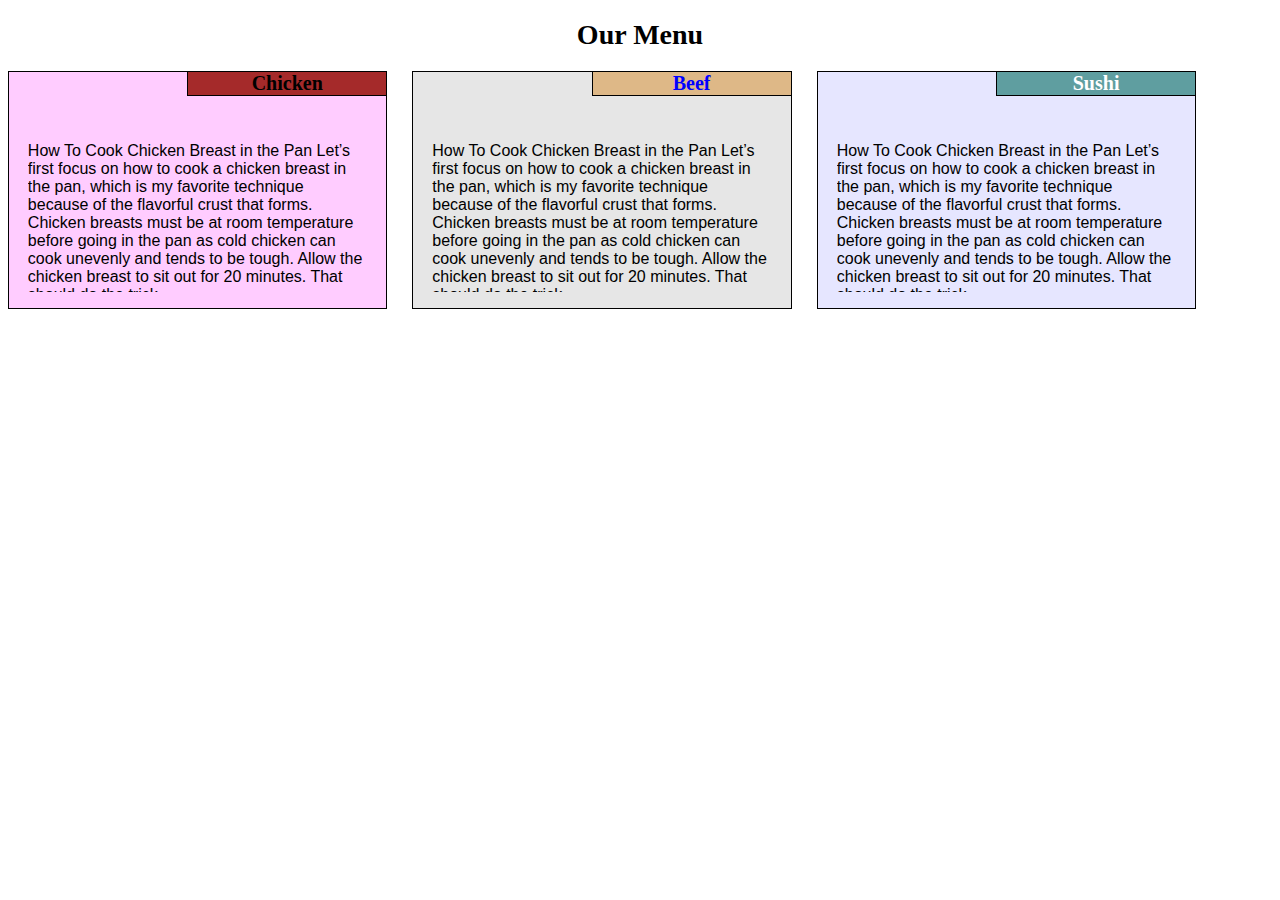
<file: module2-solution/index.html>
<!doctype html>
<html lang="en">
  <head>
    <meta charset="utf-8">
    <meta name="viewport" content="width=device-width, initial-scale=1">
    <title>Menue</title>
    <link rel="stylesheet" href="css/styles.css">

  </head>
<body>


<h1>Our Menu</h1>

<div class="row">
  <div class="col-lg-4 col-md-6 col-sm-12" id="b1">
    <h2 id="h1">Chicken</h2>
    <p>How To Cook Chicken Breast in the Pan 
    Let’s first focus on how to cook a chicken breast in the pan, which is my favorite technique because of the flavorful crust that forms. Chicken breasts must be at room temperature before going in the pan as cold chicken can cook unevenly and tends to be tough. Allow the chicken breast to sit out for 20 minutes. That should do the trick. </p>


  </div>



  <div class="col-lg-4 col-md-6 col-sm-12" id="b2">
    <h2 id="h2">Beef</h2>
    <p>How To Cook Chicken Breast in the Pan 
    Let’s first focus on how to cook a chicken breast in the pan, which is my favorite technique because of the flavorful crust that forms. Chicken breasts must be at room temperature before going in the pan as cold chicken can cook unevenly and tends to be tough. Allow the chicken breast to sit out for 20 minutes. That should do the trick. </p>

  </div>



  <div class="col-lg-4 col-md-12 col-sm-12" id="b3">
    <h2 id="h3">Sushi</h2>
    <p>How To Cook Chicken Breast in the Pan 
    Let’s first focus on how to cook a chicken breast in the pan, which is my favorite technique because of the flavorful crust that forms. Chicken breasts must be at room temperature before going in the pan as cold chicken can cook unevenly and tends to be tough. Allow the chicken breast to sit out for 20 minutes. That should do the trick. </p>
  </div>

  <div> <span id="dummy"> space </span> </div>

</div>


</body>
</html>
</file>
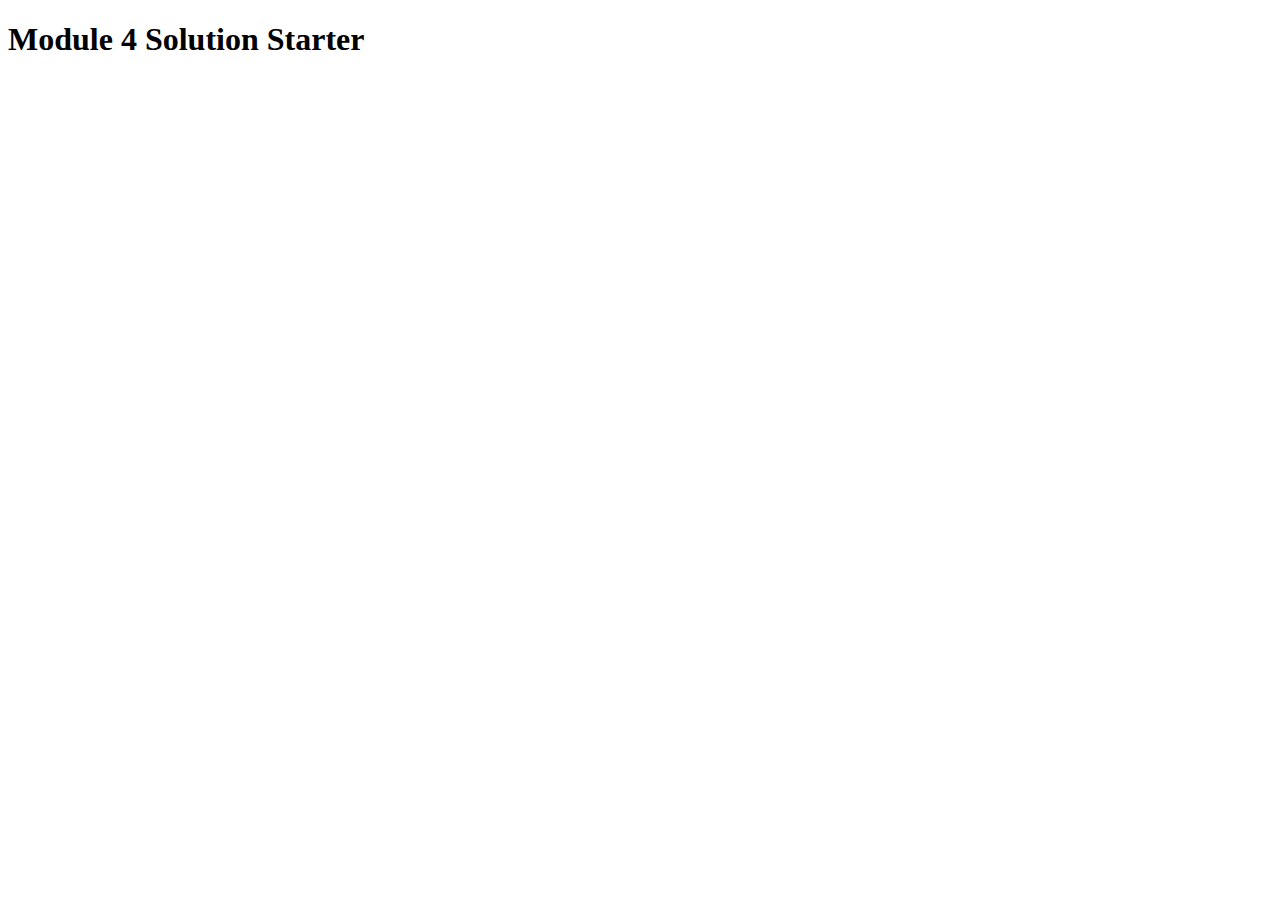
<file: module4-solution/index.html>
<!DOCTYPE html>
<html>
<head>
  <meta charset="utf-8">
  <title>Module 4 Solution Starter</title>
  <script src="SpeakHello.js"></script>
  <script src="SpeakGoodBye.js"></script>
  <script src="script.js"></script>
</head>
<body>
  <h1>Module 4 Solution Starter</h1>
</body>
</html>
</file>
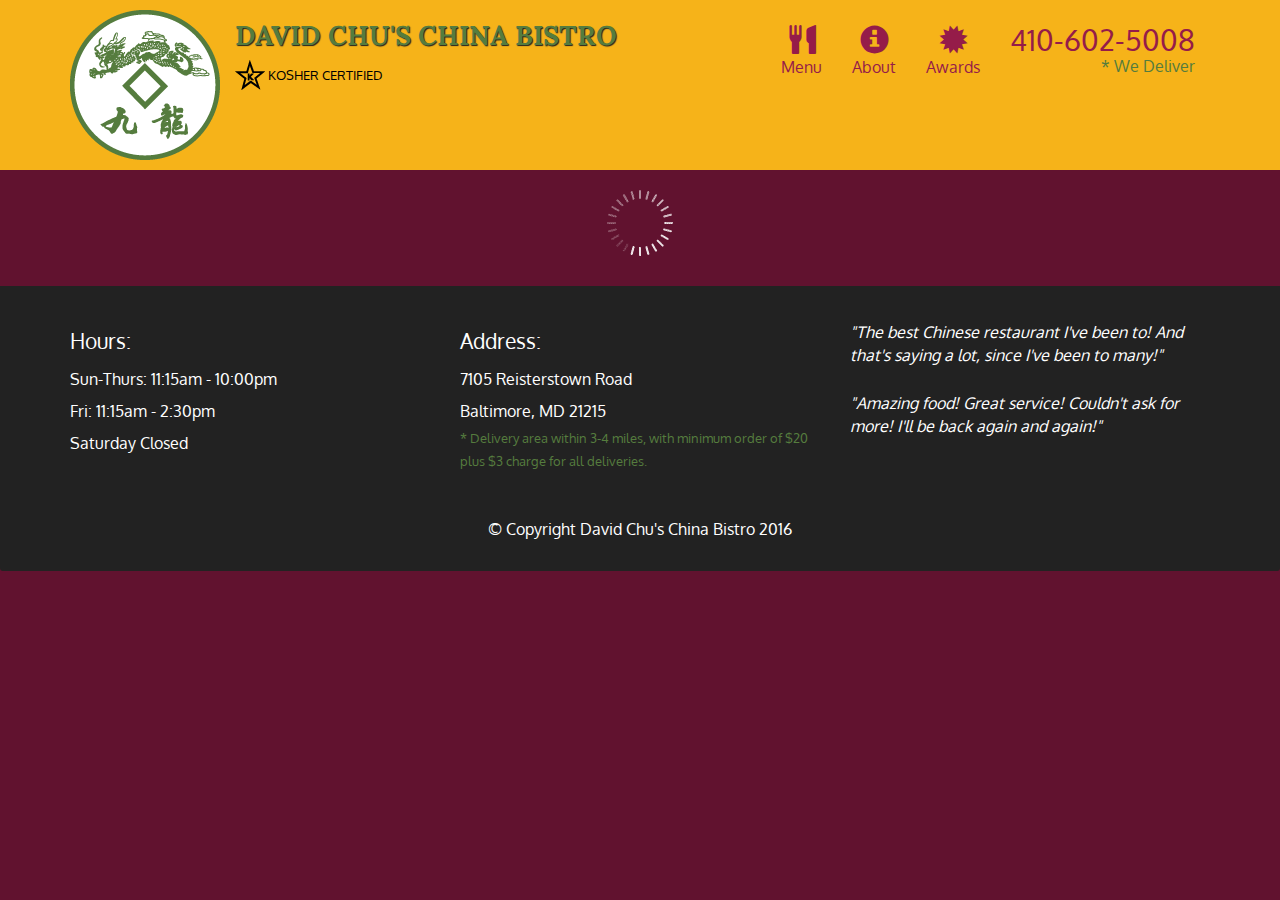
<file: module5-solution/index.html>
<!doctype html>
<html lang="en">
  <head>
    <meta charset="utf-8">
    <meta http-equiv="X-UA-Compatible" content="IE=edge">
    <meta name="viewport" content="width=device-width, initial-scale=1">
    <title>David Chu's China Bistro</title>
    <link rel="stylesheet" href="css/bootstrap.min.css">
    <link rel="stylesheet" href="css/styles.css">
    <link href='https://fonts.googleapis.com/css?family=Oxygen:400,300,700' rel='stylesheet' type='text/css'>
    <link href='https://fonts.googleapis.com/css?family=Lora' rel='stylesheet' type='text/css'>
  </head>
<body>
  <header>
    <nav id="header-nav" class="navbar navbar-default">
      <div class="container">
        <div class="navbar-header">
          <a href="index.html" class="pull-left visible-md visible-lg">
            <div id="logo-img" alt="Logo image"></div>
          </a>

          <div class="navbar-brand">
            <a href="index.html"><h1>David Chu's China Bistro</h1></a>
            <p>
              <img src="images/star-k-logo.png" alt="Kosher certification">
              <span>Kosher Certified</span>
            </p>
          </div>

          <button id="navbarToggle" type="button" class="navbar-toggle collapsed" data-toggle="collapse" data-target="#collapsable-nav" aria-expanded="false">
            <span class="sr-only">Toggle navigation</span>
            <span class="icon-bar"></span>
            <span class="icon-bar"></span>
            <span class="icon-bar"></span>
          </button>
        </div>
        
        <div id="collapsable-nav" class="collapse navbar-collapse">
           <ul id="nav-list" class="nav navbar-nav navbar-right">
            <li id="navHomeButton" class="visible-xs active">
              <a href="index.html">
                <span class="glyphicon glyphicon-home"></span> Home</a>
            </li>
            <li id="navMenuButton">
              <a href="#" onclick="$dc.loadMenuCategories();">
                <span class="glyphicon glyphicon-cutlery"></span><br class="hidden-xs"> Menu</a>
            </li>
            <li>
              <a href="#">
                <span class="glyphicon glyphicon-info-sign"></span><br class="hidden-xs"> About</a>
            </li>
            <li>
              <a href="#">
                <span class="glyphicon glyphicon-certificate"></span><br class="hidden-xs"> Awards</a>
            </li>
            <li id="phone" class="hidden-xs">
              <a href="tel:410-602-5008">
                <span>410-602-5008</span></a><div>* We Deliver</div>
            </li>
          </ul><!-- #nav-list -->
        </div><!-- .collapse .navbar-collapse -->
      </div><!-- .container -->
    </nav><!-- #header-nav -->
  </header>

  <div id="call-btn" class="visible-xs">
    <a class="btn" href="tel:410-602-5008">
    <span class="glyphicon glyphicon-earphone"></span>
    410-602-5008
    </a>
  </div>
  <div id="xs-deliver" class="text-center visible-xs">* We Deliver</div>

  <div id="main-content" class="container"></div>

  <footer class="panel-footer">
    <div class="container">
      <div class="row">
        <section id="hours" class="col-sm-4">
          <span>Hours:</span><br>
          Sun-Thurs: 11:15am - 10:00pm<br>
          Fri: 11:15am - 2:30pm<br>
          Saturday Closed
          <hr class="visible-xs">
        </section>
        <section id="address" class="col-sm-4">
          <span>Address:</span><br>
          7105 Reisterstown Road<br>
          Baltimore, MD 21215
          <p>* Delivery area within 3-4 miles, with minimum order of $20 plus $3 charge for all deliveries.</p>
          <hr class="visible-xs">
        </section>
        <section id="testimonials" class="col-sm-4">
          <p>"The best Chinese restaurant I've been to! And that's saying a lot, since I've been to many!"</p>
          <p>"Amazing food! Great service! Couldn't ask for more! I'll be back again and again!"</p>
        </section>
      </div>
      <div class="text-center">&copy; Copyright David Chu's China Bistro 2016</div>
    </div>
  </footer>

  <!-- jQuery (Bootstrap JS plugins depend on it) -->
  <script src="js/jquery-2.1.4.min.js"></script>
  <script src="js/bootstrap.min.js"></script>
  <script src="js/ajax-utils.js"></script>
  <script src="js/script.js"></script>
</body>
</html>
</file>
<file: module2-solution/css/styles.css>
/********** Base styles **********/
* {
  box-sizing: border-box;
/*  margin-left: 15px;
  margin-right: 15px;
  margin-bottom: 15px;  
*/  /*margin: 0;*/
  /*padding: 0;*/
}

h1 {
  margin-bottom: 5px;
  /*color: red;*/
  text-align: center;
  font-size: 1.75em;
}

h2 {
  margin-top: -1px;
  margin-right: -1px;
  margin-bottom: 5px;
  display: block;
  width: 200px;
  background-color: #ffccff;
  border: 1px solid black;
  padding: 0;
  text-align: center;
  position: absolute;
  right: 0;
  font-size: 1.25em;
}

p {
  width: 90%;
  height: 150px;
  margin-right: auto;
  margin-left: auto;
  margin-top: 70px;
  font-family: Helvetica;
  color: black;
  overflow: auto;
}

.row {
  width: 100%;
}

/********** Large devices only **********/
@media (min-width: 992px) {
  .col-lg-1, .col-lg-2, .col-lg-3, .col-lg-4, .col-lg-5, .col-lg-6, .col-lg-7, .col-lg-8, .col-lg-9, .col-lg-10, .col-lg-11, .col-lg-12 {
    float: left;
    border: 1px solid black;
    margin-left: 15px white;
    margin-right: 2%;
    margin-top: 15px;
    /*background-color: #e6e6e6;*/
    position: relative;
  }
  .col-lg-1 {
    width: 8.33%;
  }
  .col-lg-2 {
    width: 16.66%;
  }
  .col-lg-3 {
    width: 25%;
  }
  .col-lg-4 {
    width: 30%;
  }
  .col-lg-5 {
    width: 41.66%;
  }
  .col-lg-6 {
    width: 50%;
  }
  .col-lg-7 {
    width: 58.33%;
  }
  .col-lg-8 {
    width: 66.66%;
  }
  .col-lg-9 {
    width: 74.99%;
  }
  .col-lg-10 {
    width: 83.33%;
  }
  .col-lg-11 {
    width: 91.66%;
  }
  .col-lg-12 {
    width: 100%;
  }
}

/********** Medium devices only **********/
@media (min-width: 768px) and (max-width: 991px) {
  .col-md-1, .col-md-2, .col-md-3, .col-md-4, .col-md-5, .col-md-6, .col-md-7, .col-md-8, .col-md-9, .col-md-10, .col-md-11, .col-md-12 {
    float: left;
    border: 1px solid black;
    margin-left: 1%;
    margin-right: 1%;
    margin-top: 15px;
    /*background-color: #e6e6e6;*/
    position: relative;
  }
  .col-md-1 {
    width: 8.33%;
  }
  .col-md-2 {
    width: 16.66%;
  }
  .col-md-3 {
    width: 25%;
  }
  .col-md-4 {
    width: 33.33%;
  }
  .col-md-5 {
    width: 41.66%;
  }
  .col-md-6 {
    width: 48%;
  }
  .col-md-7 {
    width: 58.33%;
  }
  .col-md-8 {
    width: 66.66%;
  }
  .col-md-9 {
    width: 74.99%;
  }
  .col-md-10 {
    width: 83.33%;
  }
  .col-md-11 {
    width: 91.66%;
  }
  .col-md-12 {
    width: 100%;
  }
}


/********** Mobile devices only **********/
@media (max-width: 767px) {
  .col-sm-1, .col-sm-2, .col-sm-3, .col-sm-4, .col-sm-5, .col-sm-6, .col-sm-7, .col-sm-8, .col-sm-9, .col-sm-10, .col-sm-11, .col-sm-12 {
    float: left;
    border: 1px solid black;
    margin-left: 1%;
    margin-right: 2%;
    margin-top: 15px;
    /*margin-bottom: 15px;*/
    /*background-color: #e6e6e6;*/
    position: relative;
  }
  .col-sm-1 {
    width: 8.33%;
  }
  .col-sm-2 {
    width: 16.66%;
  }
  .col-sm-3 {
    width: 25%;
  }
  .col-sm-4 {
    width: 33.33%;
  }
  .col-sm-5 {
    width: 41.66%;
  }
  .col-sm-6 {
    width: 50%;
  }
  .col-sm-7 {
    width: 58.33%;
  }
  .col-sm-8 {
    width: 66.66%;
  }
  .col-sm-9 {
    width: 74.99%;
  }
  .col-sm-10 {
    width: 83.33%;
  }
  .col-sm-11 {
    width: 91.66%;
  }
  .col-sm-12 {
    width: 98%;
  }
}


#h1 {
  color: black;
  background-color: #A52A2A;
}
#h2 {
  color: blue;
  background-color: #DEB887;
}
#h3 {
  color: white;
  background-color: #5F9EA0;
}

#b1 {
  /*color: black;*/
  background-color: #ffccff;
}
#b2 {
  /*color: blue;*/
  background-color: #e6e6e6;
}
#b3 {
  /*color: white;*/
  background-color: #e6e6ff;
}

#dummy {color:white;}

/*.row {
  margin-bottom: 15px;
}
.row > div {
  border: 2px solid red;
  background-color: gray;
}*/
</file>
<file: module5-solution/css/styles.css>
body {
  font-size: 16px;
  color: #fff;
  background-color: #61122f;
  font-family: 'Oxygen', sans-serif;
}

/** HEADER **/
#header-nav {
  background-color: #f6b319;
  border-radius: 0;
  border: 0;
}

#logo-img {
  background: url('../images/restaurant-logo_large.png') no-repeat;
  width: 150px;
  height: 150px;
  margin: 10px 15px 10px 0;
}

.navbar-brand {
  padding-top: 25px;
}
.navbar-brand h1 { /* Restaurant name */
  font-family: 'Lora', serif;
  color: #557c3e;
  font-size: 1.5em;
  text-transform: uppercase;
  font-weight: bold;
  text-shadow: 1px 1px 1px #222;
  margin-top: 0;
  margin-bottom: 0;
  line-height: .75;
}
.navbar-brand a:hover, .navbar-brand a:focus {
  text-decoration: none;
}
.navbar-brand p { /* Kosher cert */
  color: #000;
  text-transform: uppercase;
  font-size: .7em;
  margin-top: 15px;
}
.navbar-brand p span { /* Star-K */
  vertical-align: middle;
}

#nav-list {
  margin-top: 10px;
}
#nav-list a {
  color: #951C49;
  text-align: center;
}
#nav-list a:hover {
  background: #E7E7E7;
}
#nav-list a span {
  font-size: 1.8em;
}

#phone {
  margin-top: 5px;
}
#phone a { /* Phone number */
  text-align: right;
  padding-bottom: 0;
}
#phone div { /* We Deliver */
  color: #557c3e;
  text-align: right;
  padding-right: 15px;
}

.navbar-header button.navbar-toggle, .navbar-header .icon-bar {
  border: 1px solid #61122f;
}
.navbar-header button.navbar-toggle {
  clear: both;
  margin-top: -30px;
}
/* END HEADER */

/* FOOTER */
.panel-footer {
  margin-top: 30px;
  padding-top: 35px;
  padding-bottom: 30px;
  background-color: #222;
  border-top: 0;
}
.panel-footer div.row {
  margin-bottom: 35px;
}
#hours, #address {
  line-height: 2;
}
#hours > span, #address > span {
  font-size: 1.3em;
}
#address p {
  color: #557c3e;
  font-size: .8em;
  line-height: 1.8;
}
#testimonials {
  font-style: italic;
}
#testimonials p:nth-child(2) {
  margin-top: 25px;
}
/* END FOOTER */



/* HOME PAGE */
.container .jumbotron {
  box-shadow: 0 0 50px #3F0C1F;
  border: 2px solid #3F0C1F;
}

#menu-tile, #specials-tile, #map-tile {
  height: 250px;
  width: 100%;
  margin-bottom: 15px;
  position: relative;
  border: 2px solid #3F0C1F;
  overflow: hidden;
}
#menu-tile:hover, #specials-tile:hover, #map-tile:hover {
  box-shadow: 0 1px 5px 1px #cccccc;
}
#menu-tile {
  background: url('../images/menu-tile.jpg') no-repeat;
  background-position: center;
}
#specials-tile {
  background: url('../images/specials-tile.jpg') no-repeat;
  background-position: center;
}
#menu-tile span, #specials-tile span, #map-tile span {
  position: absolute;
  bottom: 0;
  right: 0;
  width: 100%;
  text-align: center;
  font-size: 1.6em;
  text-transform: uppercase;
  background-color: #000;
  color: #fff;
  opacity: .8;
}
/* END HOME PAGE */

/* MENU CATEGORIES PAGE */
.category-tile { 
  position: relative;
  border: 2px solid #3F0C1F;
  overflow: hidden;
  width: 200px;
  height: 200px;
  margin: 0 auto 15px;
}
.category-tile span {
  position: absolute;
  bottom: 0;
  right: 0;
  width: 100%;
  text-align: center;
  font-size: 1.2em;
  text-transform: uppercase;
  background-color: #000;
  color: #fff;
  opacity: .8;
}
.category-tile:hover {
  box-shadow: 0 1px 5px 1px #cccccc;
}

#menu-categories-title + div {
  margin-bottom: 50px;
}
/* END MENU CATEGORIES PAGE */

/* SINGLE CATEGORY PAGE */
.menu-item-tile {
  margin-bottom: 25px;
}
.menu-item-tile hr {
  width: 80%;
}
.menu-item-tile .menu-item-price {
  font-size: 1.1em;
  text-align: right;
  margin-top: -15px;
  margin-right: -15px;
}
.menu-item-tile .menu-item-price span {
  font-size: .6em;
}
.menu-item-photo {
  position: relative;
  border: 2px solid #3F0C1F; 
  overflow: hidden;
  padding: 0;
  margin-right: -15px;
  margin-left: auto;
  margin-bottom: 20px;
  max-width: 250px;
}
.menu-item-photo div {
  position: absolute;
  bottom: 0;
  right: 0;
  width: 80px;
  background-color: #557c3e;
  text-align: center;
}
.menu-item-description {
  padding-right: 30px;
}
h3.menu-item-title {
  margin: 0 0 10px;
}
.menu-item-details {
  font-size: .9em;
  font-style: italic;
}
/* END SINGLE CATEGORY PAGE */


/********** Large devices only **********/
@media (min-width: 1200px) {
  .container .jumbotron {
    background: url('../images/jumbotron_1200.jpg') no-repeat;
    height: 675px;
  }
}

/********** Medium devices only **********/
@media (min-width: 992px) and (max-width: 1199px) {
  /* Header */
  #logo-img {
    background: url('../images/restaurant-logo_medium.png') no-repeat;
    width: 100px;
    height: 100px;
    margin: 5px 5px 5px 0;
  }
  /* End Header */

  /* Home Page */
  .container .jumbotron {
    background: url('../images/jumbotron_992.jpg') no-repeat;
    height: 558px;
  }
  /* End Home Page */
}

/********** Small devices only **********/
@media (min-width: 768px) and (max-width: 991px) {
  /* Home Page */
  .container .jumbotron {
    background: url('../images/jumbotron_768.jpg') no-repeat;
    height: 432px;
  }
  /* End Home Page */
}

/********** Extra small devices only **********/
@media (max-width: 767px) {
  /* Header */
  .navbar-brand {
    padding-top: 10px;
    height: 80px;
  }
  .navbar-brand h1 { /* Restaurant name */
    padding-top: 10px;
    font-size: 5vw; /* 1vw = 1% of viewport width */
  }
  .navbar-brand p { /* Kosher cert */
    font-size: .6em;
    margin-top: 12px;
  }
  .navbar-brand p img { /* Star-K */
    height: 20px;
  }

  #collapsable-nav a { /* Collapsed nav menu text */
    font-size: 1.2em;
  }
  #collapsable-nav a span { /* Collapsed nav menu glyph */
    font-size: 1em;
    margin-right: 5px;
  }

  #call-btn > a {
    font-size: 1.5em;
    display: block;
    margin: 0 20px;
    padding: 10px;
    border: 2px solid #fff;
    background-color: #f6b319;
    color: #951c49;
  }
  #xs-deliver {
    margin-top: 5px;
    font-size: .7em;
    letter-spacing: .1em;
    text-transform: uppercase;
  }
  /* End Header */

  /* Footer */
  .panel-footer section {
    margin-bottom: 30px;
    text-align: center;
  }
  .panel-footer section:nth-child(3) {
    margin-bottom: 0; /* margin already exists on the whole row */
  }
  .panel-footer section hr {
    width: 50%;
  }
  /* End Footer */

  /* Home Page */
  .container .jumbotron {
    margin-top: 30px;
    padding: 0;
  }
  #menu-tile, #specials-tile {
    width: 360px;
    margin: 0 auto 15px;
  }

  .menu-item-photo {
    margin-right: auto;
  }
  .menu-item-tile .menu-item-price {
    text-align: center;
  }
  .menu-item-description {
    text-align: center;;
  }
}


/********** Super extra small devices Only :-) (e.g., iPhone 4) **********/
@media (max-width: 479px) {
  /* Header */
  .navbar-brand h1 { /* Restaurant name */
    padding-top: 5px;
    font-size: 6vw;
  }
  /* End Header */
  
  /* Home page */
  #menu-tile, #specials-tile {
    width: 280px;
    margin: 0 auto 15px;
  }

  .col-xxs-12 {
    position: relative;
    min-height: 1px;
    padding-right: 15px;
    padding-left: 15px;
    float: left;
    width: 100%;
  }
}
</file>
